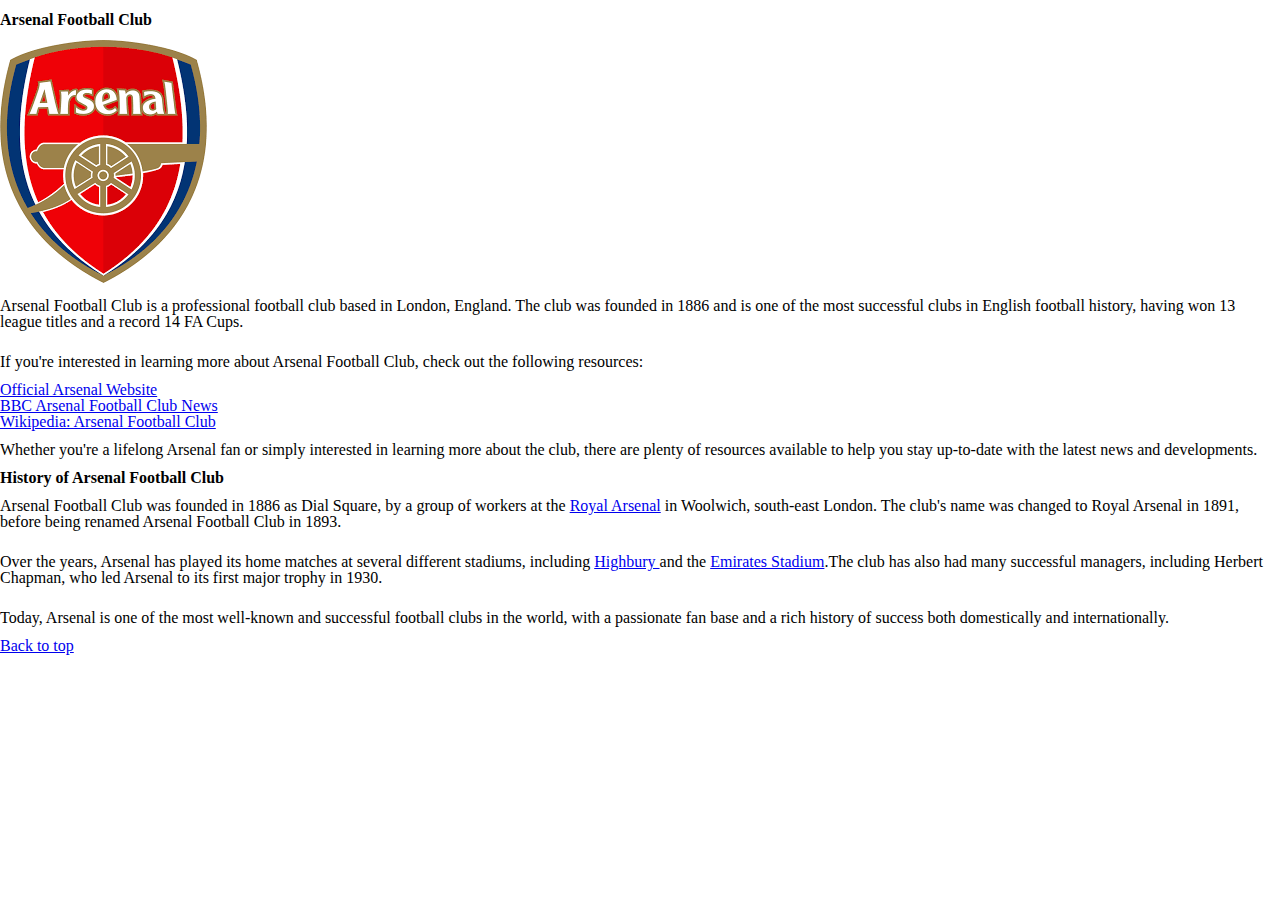
<file: index.html>
<!DOCTYPE html>
<html>
    <head>
        <meta charset="UTF-8" />
        <meta http-equiv="X-UA-Compatible" content="IE=edge" />
        <meta name="viewport" content="width=device-width, initial-scale=1.0" />
        <link rel="stylesheet" href="./css/style.css" />
        <title>Arsenal Football Club</title>
    </head>
    <body>
        <section>
            <h1>Arsenal Football Club</h1>
            <a href="https://www.arsenal.com/" title="Official Arsenal logo">
                <img src="./images/arsenal-logo.png" alt="Arsenal logo"/>
            </a>
            <p>
                Arsenal Football Club is a professional football club based in
                London, England. The club was founded in 1886 and is one of the
                most successful clubs in English football history, having won 13
                league titles and a record 14 FA Cups.
            </p>
            <p>
                If you're interested in learning more about Arsenal Football
                Club, check out the following resources:
            </p>
            <ul>
                <li>
                    <a href="https://www.arsenal.com/"
                        title="Official Arsenal Website">Official Arsenal Website</a>
                </li>
                <li>
                    <a href="https://www.bbc.com/sport/football/teams/arsenal"
                        title="BBC Arsenal Football Club News">BBC Arsenal Football Club News</a>
                </li>
                <li>
                    <a href="https://en.wikipedia.org/wiki/Arsenal_F.C."
                       title="Wikipedia: Arsenal Football Club">Wikipedia: Arsenal Football Club</a>
                </li>
            </ul>
            <p>
                Whether you're a lifelong Arsenal fan or simply interested in
                learning more about the club, there are plenty of resources
                available to help you stay up-to-date with the latest news and
                developments.
            </p>
            <h2>History of Arsenal Football Club</h2>
            <p>
                Arsenal Football Club was founded in 1886 as Dial Square, by a
                group of workers at the
                <a href="https://en.wikipedia.org/wiki/Royal_Arsenal">Royal Arsenal</a>
                in Woolwich, south-east London. The club's name was changed to
                Royal Arsenal in 1891, before being renamed Arsenal Football
                Club in 1893.
            </p>
            <p>
                Over the years, Arsenal has played its home matches at several
                different stadiums, including
                <a href="https://en.wikipedia.org/wiki/Highbury">Highbury </a>
                and the
                <a href="https://www.arsenal.com/the-club/emirates-stadium"
                    >Emirates Stadium</a>.The club has also had many successful managers, including
                Herbert Chapman, who led Arsenal to its first major trophy in
                1930.
            </p>
            <p>
                Today, Arsenal is one of the most well-known and successful
                football clubs in the world, with a passionate fan base and a
                rich history of success both domestically and internationally.
            </p>
            <a href="#">Back to top</a>
        </section>
    </body>
</html>
</file>
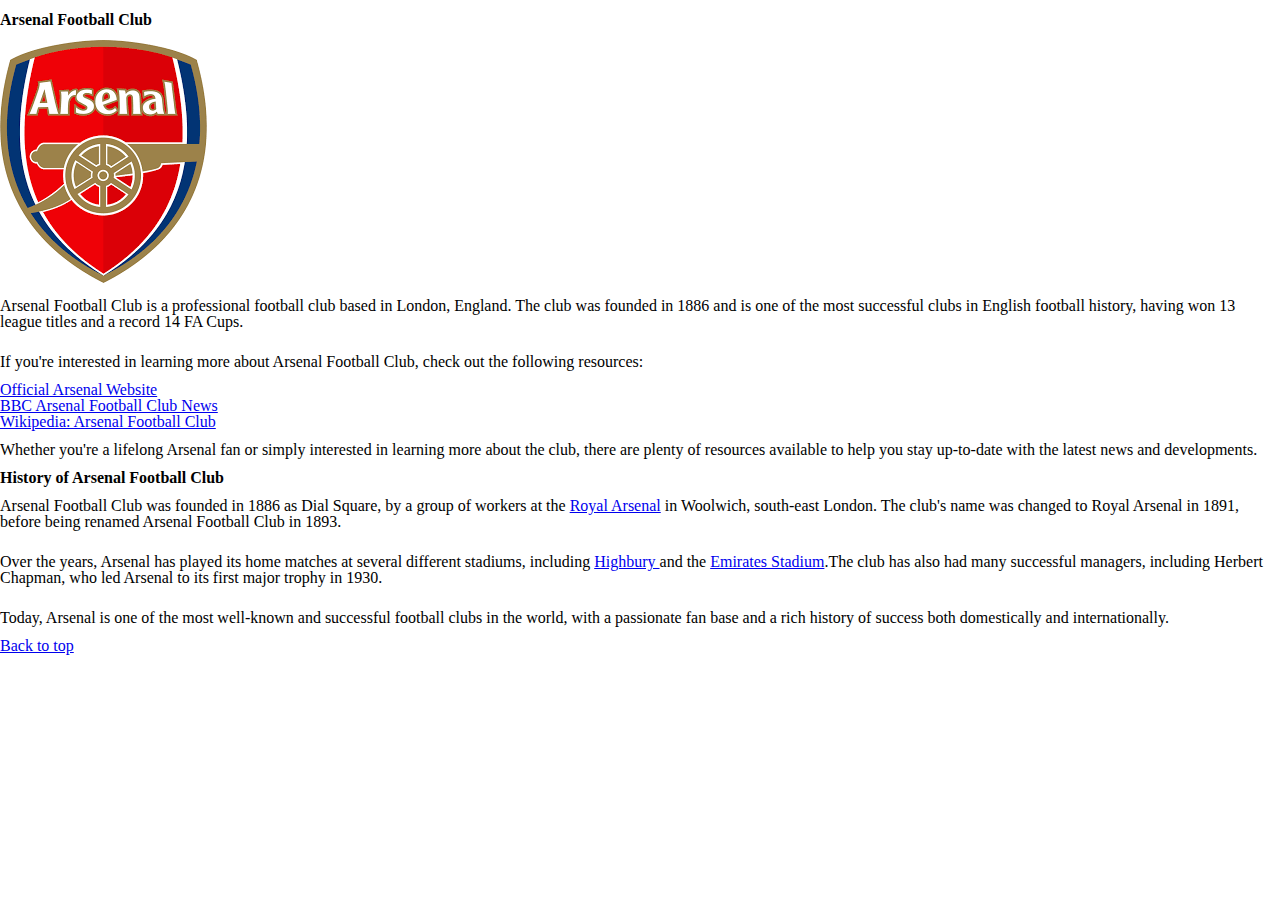
<file: html/index.html>
<!DOCTYPE html>
<html>
    <head>
        <meta charset="UTF-8" />
        <meta http-equiv="X-UA-Compatible" content="IE=edge" />
        <meta name="viewport" content="width=device-width, initial-scale=1.0" />
        <link rel="stylesheet" href="../css/style.css" />
        <title>Arsenal Football Club</title>
    </head>
    <body>
        <section>
            <h1>Arsenal Football Club</h1>
            <a href="https://www.arsenal.com/" title="Official Arsenal logo">
                <img src="../images/arsenal-logo.png" alt="Arsenal logo"/>
            </a>
            <p>
                Arsenal Football Club is a professional football club based in
                London, England. The club was founded in 1886 and is one of the
                most successful clubs in English football history, having won 13
                league titles and a record 14 FA Cups.
            </p>
            <p>
                If you're interested in learning more about Arsenal Football
                Club, check out the following resources:
            </p>
            <ul>
                <li>
                    <a href="https://www.arsenal.com/"
                        title="Official Arsenal Website">Official Arsenal Website</a>
                </li>
                <li>
                    <a href="https://www.bbc.com/sport/football/teams/arsenal"
                        title="BBC Arsenal Football Club News">BBC Arsenal Football Club News</a>
                </li>
                <li>
                    <a href="https://en.wikipedia.org/wiki/Arsenal_F.C."
                       title="Wikipedia: Arsenal Football Club">Wikipedia: Arsenal Football Club</a>
                </li>
            </ul>
            <p>
                Whether you're a lifelong Arsenal fan or simply interested in
                learning more about the club, there are plenty of resources
                available to help you stay up-to-date with the latest news and
                developments.
            </p>
            <h2>History of Arsenal Football Club</h2>
            <p>
                Arsenal Football Club was founded in 1886 as Dial Square, by a
                group of workers at the
                <a href="https://en.wikipedia.org/wiki/Royal_Arsenal">Royal Arsenal</a>
                in Woolwich, south-east London. The club's name was changed to
                Royal Arsenal in 1891, before being renamed Arsenal Football
                Club in 1893.
            </p>
            <p>
                Over the years, Arsenal has played its home matches at several
                different stadiums, including
                <a href="https://en.wikipedia.org/wiki/Highbury">Highbury </a>
                and the
                <a href="https://www.arsenal.com/the-club/emirates-stadium"
                    >Emirates Stadium</a>.The club has also had many successful managers, including
                Herbert Chapman, who led Arsenal to its first major trophy in
                1930.
            </p>
            <p>
                Today, Arsenal is one of the most well-known and successful
                football clubs in the world, with a passionate fan base and a
                rich history of success both domestically and internationally.
            </p>
            <a href="#">Back to top</a>
        </section>
    </body>
</html>
</file>
<file: css/style.css>
html, body, div, span, applet, object, iframe,
h1, h2, h3, h4, h5, h6, p, blockquote, pre,
a, abbr, acronym, address, big, cite, code,
del, dfn, em, img, ins, kbd, q, s, samp,
small, strike, strong, sub, sup, tt, var,
b, u, i, center,
dl, dt, dd, ol, ul, li,
fieldset, form, label, legend,
table, caption, tbody, tfoot, thead, tr, th, td,
article, aside, canvas, details, embed, 
figure, figcaption, footer, header, hgroup, 
menu, nav, output, ruby, section, summary,
time, mark, audio, video {
	margin: 0;
	padding: 0;
	border: 0;
	font-size: 100%;
	vertical-align: baseline;
}

article, aside, details, figcaption, figure, 
footer, header, hgroup, menu, nav, section {
	display: block;
}

body {
	line-height: 1;
}

ol, ul {
	list-style: none;
}

blockquote, q {
	quotes: none;
}

blockquote::before, blockquote::after,
q::before, q::after {
	content: '';
	content: none;
}

table {
	border-collapse: collapse;
	border-spacing: 0;
}

/* Do not write a css rule above here! Use the space below  */


/* Write your css below here */

section h1, p, ul li npm{
	padding:12px 0;
}
</file>
